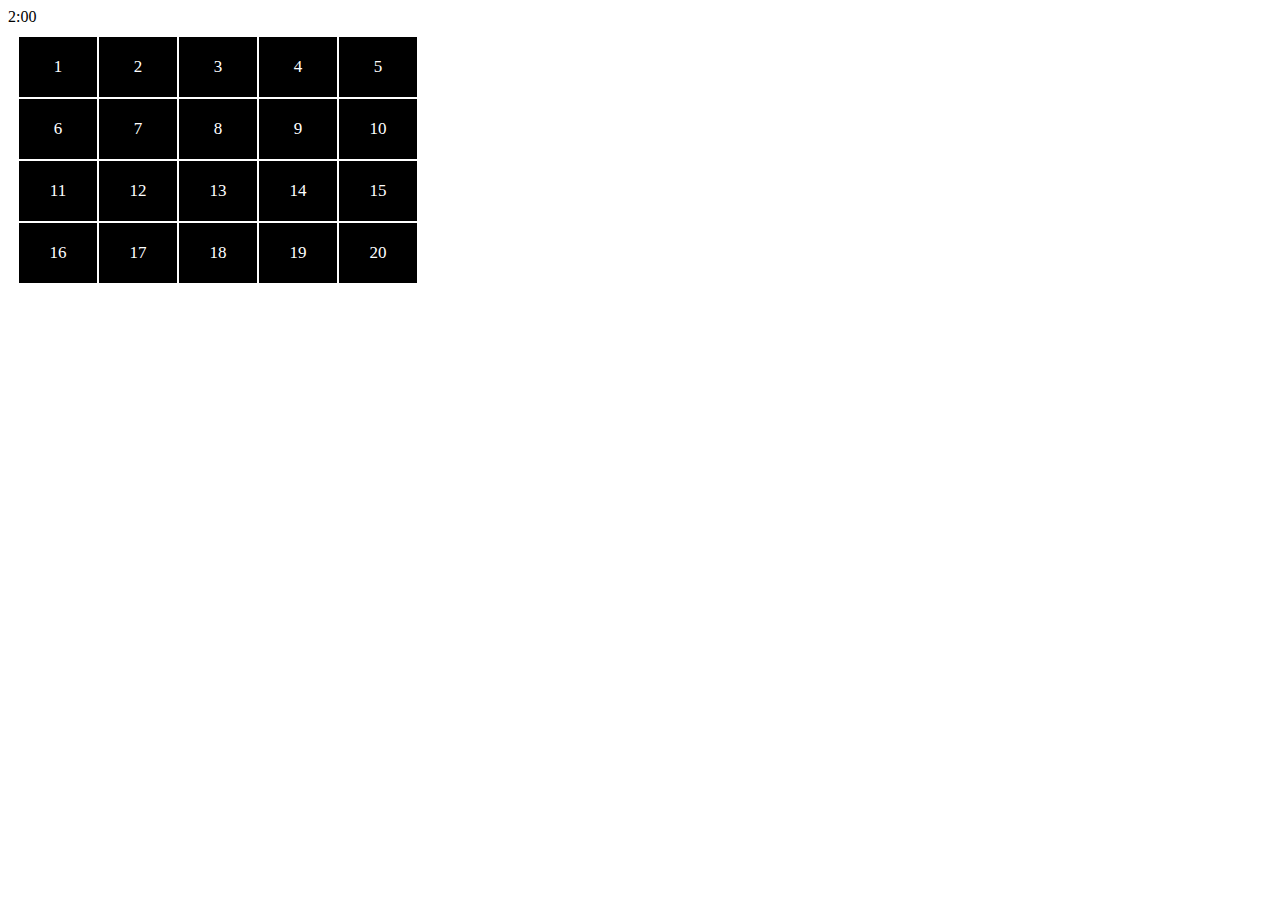
<file: index.html>
<!DOCTYPE html>
<html lang="en">
<head>
    <meta charset="UTF-8">
    <meta http-equiv="X-UA-Compatible" content="IE=edge">
    <meta name="viewport" content="width=device-width, initial-scale=1.0">
    <title>EXAM-PORTAL</title>
    <link rel="stylesheet" href="styles.css">
</head>
<body>

    <!-- QUESTIONS -->
    <div>
        
    </div>

    <!-- GRID & TIMER -->
    <div>
        <div id="timer"></div>
        <div class="grid-container">
            <div class="grid-item">1</div>
            <div class="grid-item">2</div>
            <div class="grid-item">3</div>
            <div class="grid-item">4</div>
            <div class="grid-item">5</div>
            <div class="grid-item">6</div>
            <div class="grid-item">7</div>
            <div class="grid-item">8</div>
            <div class="grid-item">9</div>
            <div class="grid-item">10</div>
            <div class="grid-item">11</div>
            <div class="grid-item">12</div>
            <div class="grid-item">13</div>
            <div class="grid-item">14</div>
            <div class="grid-item">15</div>
            <div class="grid-item">16</div>
            <div class="grid-item">17</div>
            <div class="grid-item">18</div>
            <div class="grid-item">19</div>
            <div class="grid-item">20</div>
          </div>
    </div>
    
    <script src="./script.js"></script>
    
    
</body>
</html>
</file>
<file: styles.css>
.grid-container 
{
    display: grid;
    grid-template-columns: 80px 80px 80px 80px 80px;
    padding: 10px;
}
.grid-item {
    background-color: black;
    border: 1px solid white;
    padding: 20px;
    font-size: 17px;
    text-align: center;
    color: white;
}
p 
{
    text-align: center;
    font-size: 80px;
}
</file>
